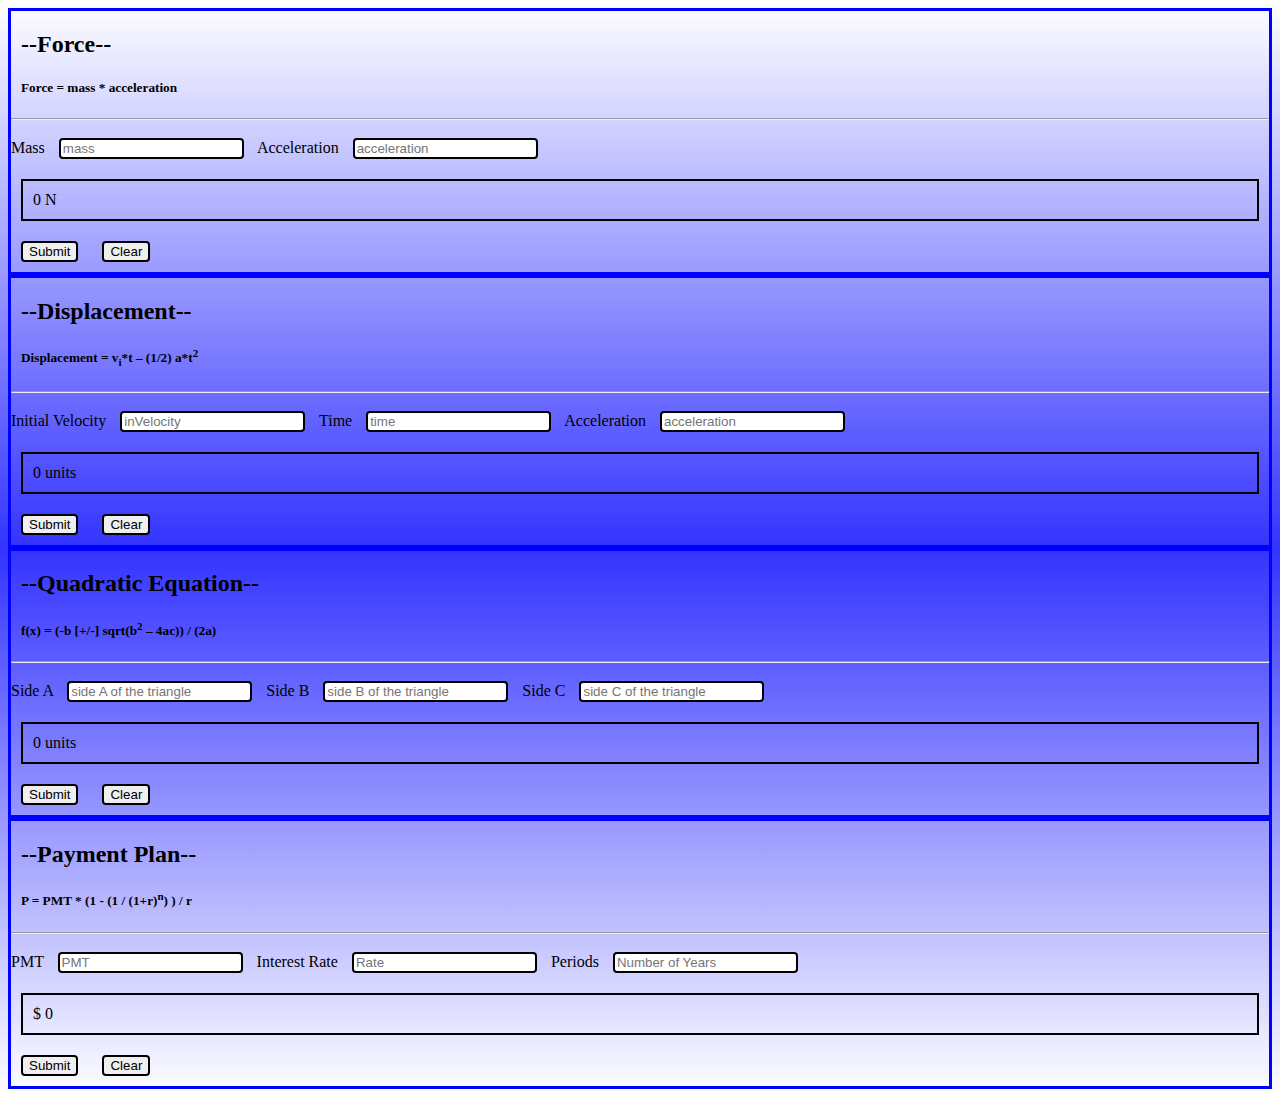
<file: hw3_ksburgess/hw3_ksburgess.html>
<!doctype html>
<html lang="en">

 <link rel="stylesheet" href="./css/styles.css">

 <!--Favicon-->
<link rel="apple-touch-icon" sizes="57x57" href="./img/9419741e6a3605367b8e7d8cf48ce93b.ico/apple-icon-57x57.png">
<link rel="apple-touch-icon" sizes="60x60" href="./img/9419741e6a3605367b8e7d8cf48ce93b.ico/apple-icon-60x60.png">
<link rel="apple-touch-icon" sizes="72x72" href="./img/9419741e6a3605367b8e7d8cf48ce93b.ico/apple-icon-72x72.png">
<link rel="apple-touch-icon" sizes="76x76" href="./img/9419741e6a3605367b8e7d8cf48ce93b.ico/apple-icon-76x76.png">
<link rel="apple-touch-icon" sizes="114x114" href="./img/9419741e6a3605367b8e7d8cf48ce93b.ico/apple-icon-114x114.png">
<link rel="apple-touch-icon" sizes="120x120" href="./img/9419741e6a3605367b8e7d8cf48ce93b.ico/apple-icon-120x120.png">
<link rel="apple-touch-icon" sizes="144x144" href="./img/9419741e6a3605367b8e7d8cf48ce93b.ico/apple-icon-144x144.png">
<link rel="apple-touch-icon" sizes="152x152" href="./img/9419741e6a3605367b8e7d8cf48ce93b.ico/apple-icon-152x152.png">
<link rel="apple-touch-icon" sizes="180x180" href="./img/9419741e6a3605367b8e7d8cf48ce93b.ico/apple-icon-180x180.png">
<link rel="icon" type="image/png" sizes="192x192"  href="./img/9419741e6a3605367b8e7d8cf48ce93b.ico/android-icon-192x192.png">
<link rel="icon" type="image/png" sizes="32x32" href="./img/9419741e6a3605367b8e7d8cf48ce93b.ico/favicon-32x32.png">
<link rel="icon" type="image/png" sizes="96x96" href="./img/9419741e6a3605367b8e7d8cf48ce93b.ico/favicon-96x96.png">
<link rel="icon" type="image/png" sizes="16x16" href="./img/9419741e6a3605367b8e7d8cf48ce93b.ico/favicon-16x16.png">
<link rel="manifest" href="/manifest.json">
<meta name="msapplication-TileColor" content="#ffffff">
<meta name="msapplication-TileImage" content="/ms-icon-144x144.png">
<meta name="theme-color" content="#ffffff">
<!--Favicon-->

  <head>
    <title>Calculation Form</title>
    <meta charset="utf-8"/>	
  </head>
  
  <body>

	<div>   <!--Task1-->	  
       <form id="form1" name="form1">
		  <h2>--Force--</h2>

		  
		  <h5>Force = mass * acceleration</h5>
		  <hr />
		  
		  <label>Mass</label>
          <input type="number" id="mass" placeholder="mass">
          
          <label>Acceleration</label>
          <input type="number" id="acceleration" placeholder="acceleration">

          
          <p id="output1">0 N</p>
		  
		  <input type="button" id="submit" value="Submit" onclick="computeForce()"> 
          <input type="reset" id="clr" value="Clear" onclick="clr()"> 
	    </form>
	</div>



    <div>   <!--Task2-->	  
        <form id="form2" name="form2">
           <h2>--Displacement--</h2>
 
           
           <h5> Displacement = v<sub>i</sub>*t – (1/2) a*t<sup>2</sup></h5>
           <hr />
           
           <label>Initial Velocity</label>
           <input type="number" id="inVelocity" placeholder="inVelocity">
           
           <label>Time</label>
           <input type="number" id="time" placeholder="time">

           <label>Acceleration</label>
           <input type="number" id="acceleration2" placeholder="acceleration">
 
           <p id="output2">0 units</p>
           
           <input type="button" id="submit" value="Submit" onclick="computeDisplacement()">
           <input type="reset" id="clr" value="Clear" onclick="clr2()">  
 
         </form>
     </div>



     <div>   <!--Task3-->	  
        <form id="form3" name="form3">
           <h2>--Quadratic Equation--</h2>
 
           
           <h5>  f(x) = (-b [+/-] sqrt(b<sup>2</sup> – 4ac)) / (2a)</h5>
           <hr />
           
           <label>Side A</label>
           <input type="number" id="sideA" placeholder="side A of the triangle">
           
           <label>Side B</label>
           <input type="number" id="sideB" placeholder="side B of the triangle">

           <label>Side C</label>
           <input type="number" id="sideC" placeholder="side C of the triangle">
 
           <p id="output3">0 units</p>
           
           <input type="button" id="submit" value="Submit" onclick="computeQuadEquation()">
           <input type="reset" id="clr" value="Clear" onclick="clr3()">  
 
         </form>
     </div>



     <div>   <!--Task4-->	  
      <form id="form4" name="form4">
         <h2>--Payment Plan--</h2>

         
         <h5>P = PMT * (1 - (1 / (1+r)<sup>n</sup>) ) / r</h5>
         <hr />
         
         <label>PMT</label>
         <input type="number" id="PMT" placeholder="PMT">
         
         <label>Interest Rate</label>
         <input type="number" id="r" step="any" placeholder="Rate">

         <label>Periods</label>
         <input type="number" id="n" placeholder="Number of Years">

         <p id="output4">$ 0</p>
         
         <input type="button" id="submit" value="Submit" onclick="computePayment()">
         <input type="reset" id="clr" value="Clear" onclick="clr4()">  

       </form>
   </div>



	<script src="./js/script.js" type="text/javascript"> </script>
  </body>
  </html>
</file>
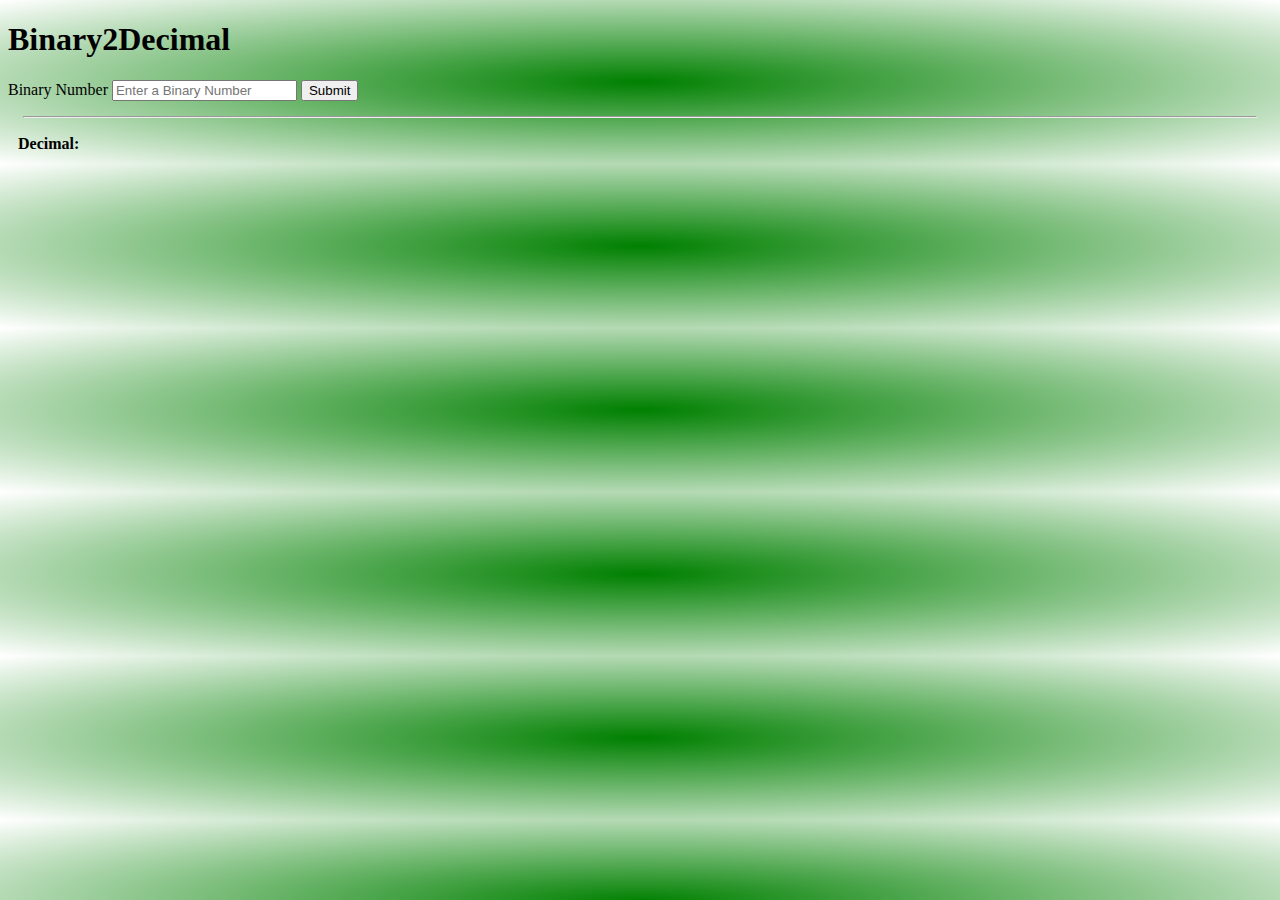
<file: hw4_ksburgess/b2d.html>
<!DOCTYPE html>
<html lang="en">
<meta charset="utf-8"/>

<link rel="stylesheet" href=css/style.css>
<script src="scripts/scripts.js"></script>

<!--Favicon-->
<link rel="apple-touch-icon" sizes="57x57" href="./img/favicon/apple-icon-57x57.png">
<link rel="apple-touch-icon" sizes="60x60" href="./img/favicon/apple-icon-60x60.png">
<link rel="apple-touch-icon" sizes="72x72" href="./img/favicon/apple-icon-72x72.png">
<link rel="apple-touch-icon" sizes="76x76" href="./img/favicon/apple-icon-76x76.png">
<link rel="apple-touch-icon" sizes="114x114" href="./img/favicon/apple-icon-114x114.png">
<link rel="apple-touch-icon" sizes="120x120" href="./img/favicon/apple-icon-120x120.png">
<link rel="apple-touch-icon" sizes="144x144" href="./img/favicon/apple-icon-144x144.png">
<link rel="apple-touch-icon" sizes="152x152" href="./img/favicon/apple-icon-152x152.png">
<link rel="apple-touch-icon" sizes="180x180" href="./img/favicon/apple-icon-180x180.png">
<link rel="icon" type="image/png" sizes="192x192"  href="./img/favicon/android-icon-192x192.png">
<link rel="icon" type="image/png" sizes="32x32" href="./img/favicon/favicon-32x32.png">
<link rel="icon" type="image/png" sizes="96x96" href="./img/favicon/favicon-96x96.png">
<link rel="icon" type="image/png" sizes="16x16" href="./img/favicon/favicon-16x16.png">
<link rel="manifest" href="/manifest.json">
<meta name="msapplication-TileColor" content="#ffffff">
<meta name="msapplication-TileImage" content="/ms-icon-144x144.png">
<meta name="theme-color" content="#ffffff">
<!--Favicon-->

<title>HW4</title>

<h1>Binary2Decimal</h1>


<body>


<label>Binary Number</label>
<input type="text" placeholder="Enter a Binary Number" id="Entry">

<button type="submit" onclick="b2d()">Submit</button>
<hr>    

<section>
    <b><label>Decimal:</label></b>    <p id="output1"></p>   <br>
</section>

</body>


</html>
</file>
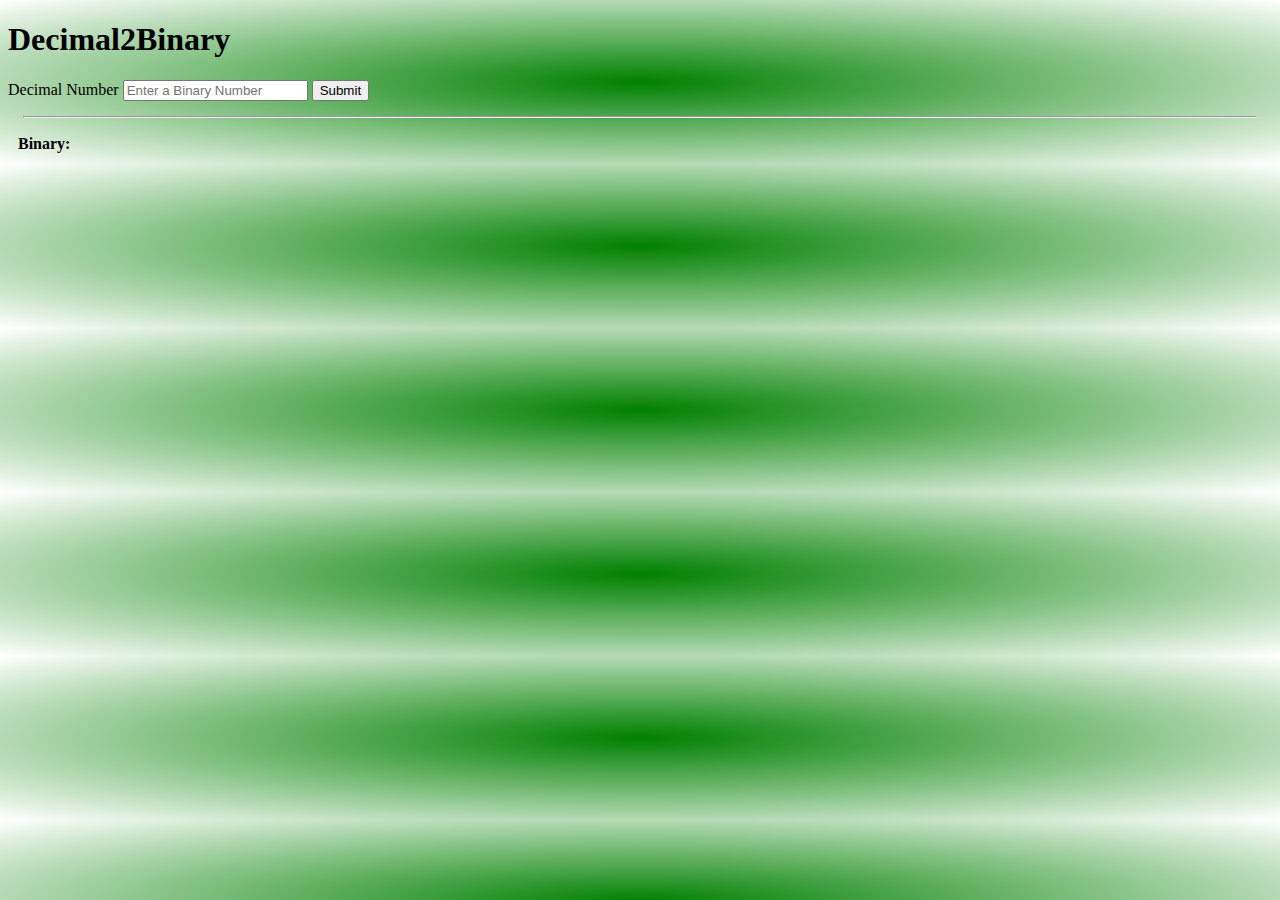
<file: hw4_ksburgess/d2b.html>
<!DOCTYPE html>
<html lang="en">
<meta charset="utf-8"/>

<link rel="stylesheet" href=css/style.css>
<script src="scripts/scripts.js"></script>

<!--Favicon-->
<link rel="apple-touch-icon" sizes="57x57" href="./img/favicon/apple-icon-57x57.png">
<link rel="apple-touch-icon" sizes="60x60" href="./img/favicon/apple-icon-60x60.png">
<link rel="apple-touch-icon" sizes="72x72" href="./img/favicon/apple-icon-72x72.png">
<link rel="apple-touch-icon" sizes="76x76" href="./img/favicon/apple-icon-76x76.png">
<link rel="apple-touch-icon" sizes="114x114" href="./img/favicon/apple-icon-114x114.png">
<link rel="apple-touch-icon" sizes="120x120" href="./img/favicon/apple-icon-120x120.png">
<link rel="apple-touch-icon" sizes="144x144" href="./img/favicon/apple-icon-144x144.png">
<link rel="apple-touch-icon" sizes="152x152" href="./img/favicon/apple-icon-152x152.png">
<link rel="apple-touch-icon" sizes="180x180" href="./img/favicon/apple-icon-180x180.png">
<link rel="icon" type="image/png" sizes="192x192"  href="./img/favicon/android-icon-192x192.png">
<link rel="icon" type="image/png" sizes="32x32" href="./img/favicon/favicon-32x32.png">
<link rel="icon" type="image/png" sizes="96x96" href="./img/favicon/favicon-96x96.png">
<link rel="icon" type="image/png" sizes="16x16" href="./img/favicon/favicon-16x16.png">
<link rel="manifest" href="/manifest.json">
<meta name="msapplication-TileColor" content="#ffffff">
<meta name="msapplication-TileImage" content="/ms-icon-144x144.png">
<meta name="theme-color" content="#ffffff">
<!--Favicon-->

<title>HW4</title>

<h1>Decimal2Binary</h1>


<body>


<label>Decimal Number</label>
<input type="text" placeholder="Enter a Binary Number" id="Entry">

<button type="submit" onclick="d2b()">Submit</button>
<hr>    

<section>
    <b><label>Binary:</label></b>    <p id="output1"></p>
</section>

</body>


</html>
</file>
<file: hw3_ksburgess/css/styles.css>
html {
    background-image: linear-gradient(white,rgba(0, 0, 255, 0.8),white);
    
}

form {
    background-color: (white);
    border: solid blue;
}

h2 {
    margin-left: 10px;
}

h5 {
    margin-left: 10px;
}

p {
    padding: 10px;
    margin: 10px;
    border: 2px solid black;
}


input {
    border: 2px solid black;
    border-radius: 4px;
    margin: 10px;
}

input:hover {
    background-color: lightgray;
}
</file>
